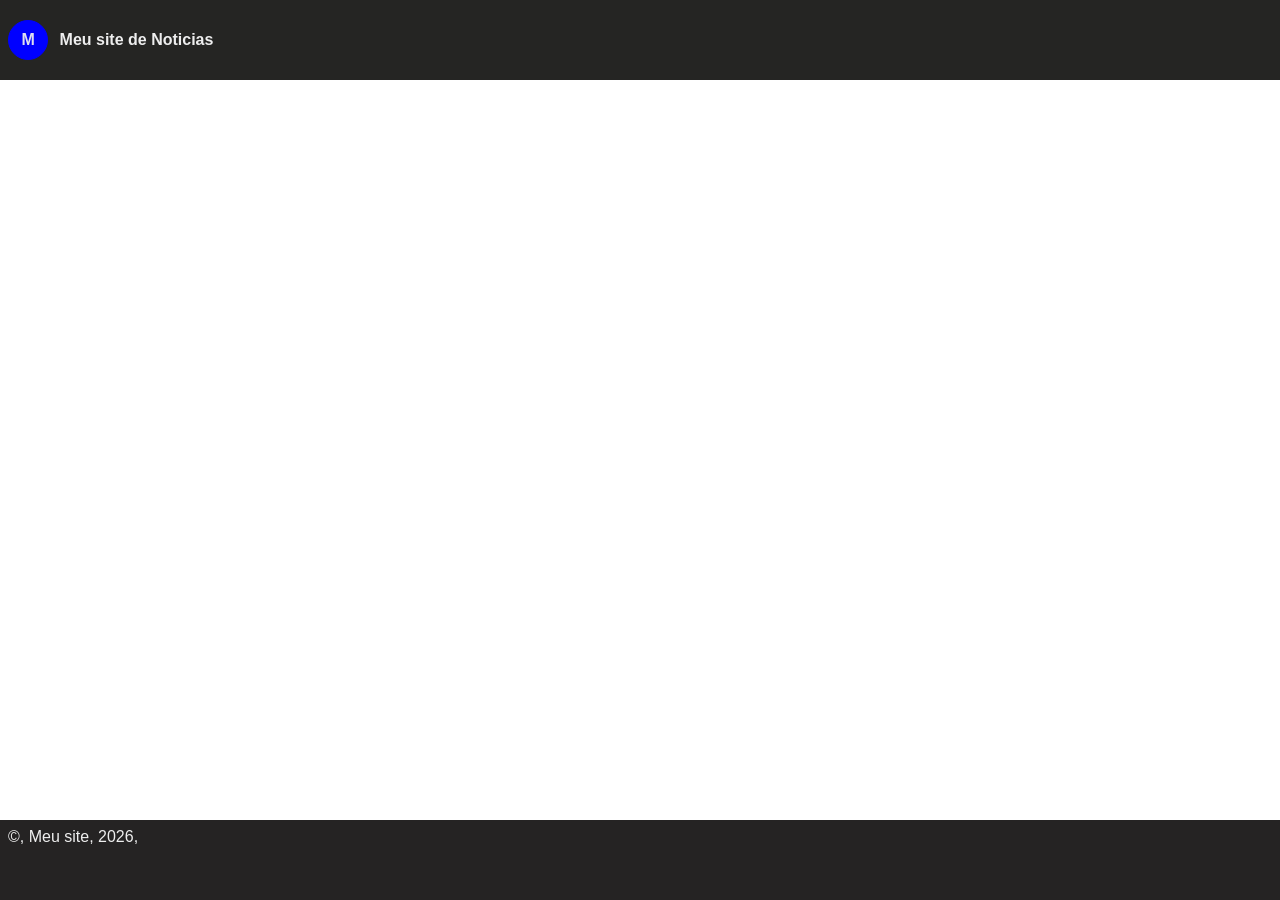
<file: detalhe.html>
<!DOCTYPE html>
<html lang="pt-br">
<head>
    <meta charset="UTF-8">
    <meta name="viewport" content="width=device-width, initial-scale=1.0">
    <title>Detalhes da Noticia</title>
    <link rel="stylesheet" href="./assets/css/detalhe/estilo.css">
    <script src ="./assets/js/detalhe.js" type ="module" ></script>
</head>
<body>
    <header> 
        <div class="logo" > M </div> 
        <h1 class="titulo"> Meu site de Noticias </h1>
    </header>
    <main> 
        <div id="container_detalhe" class ="painel" ></div>
    </main>
    <footer> &copy, Meu site, 2026, </footer>
    
</body>
</html>
</file>
<file: assets/css/detalhe/estilo.css>
@import url("cabecalho.css");
@import url("corpo.css");
@import url("rodape.css");

*{
    font-family: "Segoe Ui", Arial, sans-serif;
    font-size: 16px;
    margin: 0;
    padding: 0;
}

body {
    min-height: 100vh ;
    display: flex;
    flex-direction: column;
}
</file>
